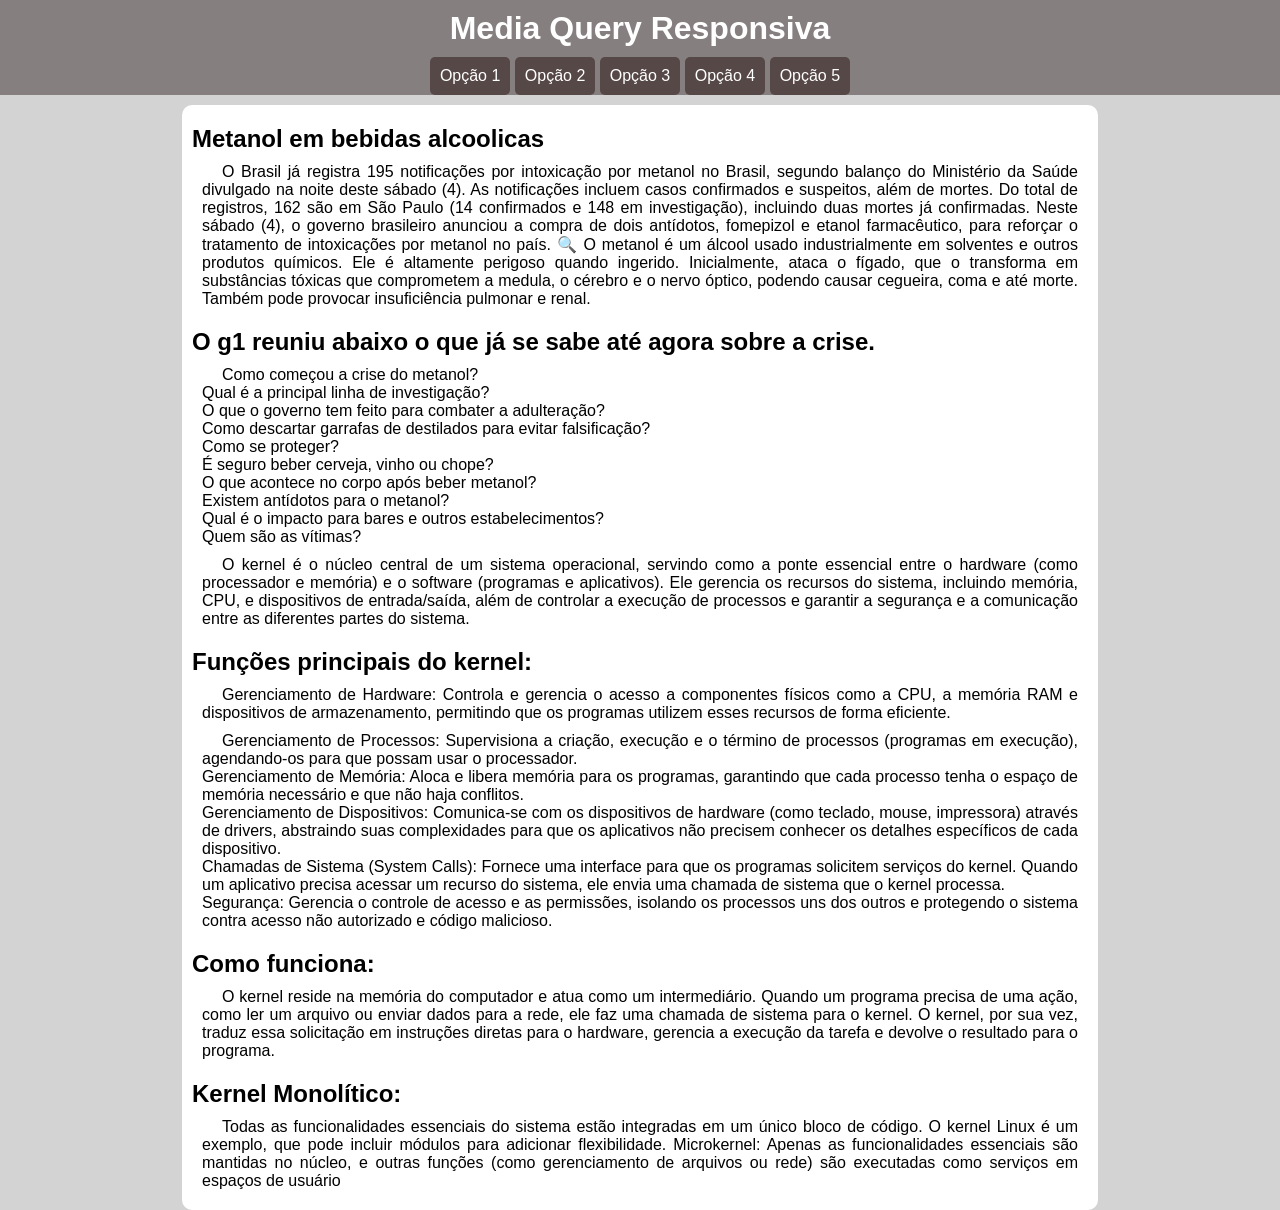
<file: media_responsiva/index.html>
<!DOCTYPE html>
<html lang="pt-br">
<head>
    <meta charset="UTF-8">
    <meta name="viewport" content="width=device-width, initial-scale=1.0">
    <title>Media Query</title>
    <link href="https://fonts.googleapis.com/css2?family=Material+Symbols+Outlined" rel="stylesheet"/>
    <link rel="stylesheet" href="estilos/style.css">
    <link rel="stylesheet" href="estilos/media-query.css">
</head>
<body onresize="mudouTamanho()">
    <header>
        <h1>Media Query Responsiva</h1>
        <span id="burguer" class="material-symbols-outlined" onclick="clickMenu()">menu</span>
        <menu id="itens">
            <ul>
                <li><a href="#">Opção 1</a></li>
                <li><a href="#">Opção 2</a></li>
                <li><a href="#">Opção 3</a></li>
                <li><a href="#">Opção 4</a></li>
                <li><a href="#">Opção 5</a></li>
            </ul>
        </menu>

    </header>
    <main>
        <article>
            <h2>Metanol em bebidas alcoolicas</h2>
            <p>
                O Brasil já registra 195 notificações por intoxicação por metanol no Brasil, segundo balanço do Ministério da Saúde divulgado na noite deste sábado (4).

As notificações incluem casos confirmados e suspeitos, além de mortes. Do total de registros, 162 são em São Paulo (14 confirmados e 148 em investigação), incluindo duas mortes já confirmadas.

Neste sábado (4), o governo brasileiro anunciou a compra de dois antídotos, fomepizol e etanol farmacêutico, para reforçar o tratamento de intoxicações por metanol no país.

🔍 O metanol é um álcool usado industrialmente em solventes e outros produtos químicos. Ele é altamente perigoso quando ingerido. Inicialmente, ataca o fígado, que o transforma em substâncias tóxicas que comprometem a medula, o cérebro e o nervo óptico, podendo causar cegueira, coma e até morte. Também pode provocar insuficiência pulmonar e renal.</p>

<h2>O g1 reuniu abaixo o que já se sabe até agora sobre a crise.</h2>

<p>Como começou a crise do metanol?<br>
Qual é a principal linha de investigação?<br>
O que o governo tem feito para combater a adulteração?<br>
Como descartar garrafas de destilados para evitar falsificação?<br>
Como se proteger?<br>
É seguro beber cerveja, vinho ou chope?<br>
O que acontece no corpo após beber metanol?<br>
Existem antídotos para o metanol?<br>
Qual é o impacto para bares e outros estabelecimentos?<br>
Quem são as vítimas?
    </p>
        <p>
                O kernel é o núcleo central de um sistema operacional, servindo como a ponte essencial entre o hardware (como processador e memória) e o software (programas e aplicativos). Ele gerencia os recursos do sistema, incluindo memória, CPU, e dispositivos de entrada/saída, além de controlar a execução de processos e garantir a segurança e a comunicação entre as diferentes partes do sistema.</p>
<h2>Funções principais do kernel:</h2>
<p>Gerenciamento de Hardware: Controla e gerencia o acesso a componentes físicos como a CPU, a memória RAM e dispositivos de armazenamento, permitindo que os programas utilizem esses recursos de forma eficiente.</p>
<p>
    Gerenciamento de Processos: Supervisiona a criação, execução e o término de processos (programas em execução), agendando-os para que possam usar o processador. <br>
    Gerenciamento de Memória: Aloca e libera memória para os programas, garantindo que cada processo tenha o espaço de memória necessário e que não haja conflitos. <br>
    Gerenciamento de Dispositivos: Comunica-se com os dispositivos de hardware (como teclado, mouse, impressora) através de drivers, abstraindo suas complexidades para que os aplicativos não precisem conhecer os detalhes específicos de cada dispositivo. <br>
    Chamadas de Sistema (System Calls): Fornece uma interface para que os programas solicitem serviços do kernel. Quando um aplicativo precisa acessar um recurso do sistema, ele envia uma chamada de sistema que o kernel processa. <br>
    Segurança: Gerencia o controle de acesso e as permissões, isolando os processos uns dos outros e protegendo o sistema contra acesso não autorizado e código malicioso. <br>
</p>
<h2>Como funciona:</h2>
<p>O kernel reside na memória do computador e atua como um intermediário. Quando um programa precisa de uma ação, como ler um arquivo ou enviar dados para a rede, ele faz uma chamada de sistema para o kernel. O kernel, por sua vez, traduz essa solicitação em instruções diretas para o hardware, gerencia a execução da tarefa e devolve o resultado para o programa. </p>
<h2>Kernel Monolítico: </h2>
<p>Todas as funcionalidades essenciais do sistema estão integradas em um único bloco de código. O kernel Linux é um exemplo, que pode incluir módulos para adicionar flexibilidade. Microkernel: Apenas as funcionalidades essenciais são mantidas no núcleo, e outras funções (como gerenciamento de arquivos ou rede) são executadas como serviços em espaços de usuário
            </p>
        </article>
    </main>
</body>
<script>
    function mudouTamanho() {
        if (window.innerWidth >= 768) {
            itens.style.display = 'block'
        } else {
            itens.style.display = 'none'
        }
    }

    function clickMenu() {
        if (itens.style.display == 'block') {
            itens.style.display = 'none'
        } else {
            itens.style.display = 'block'
        }
    }
</script>
</html>
</file>
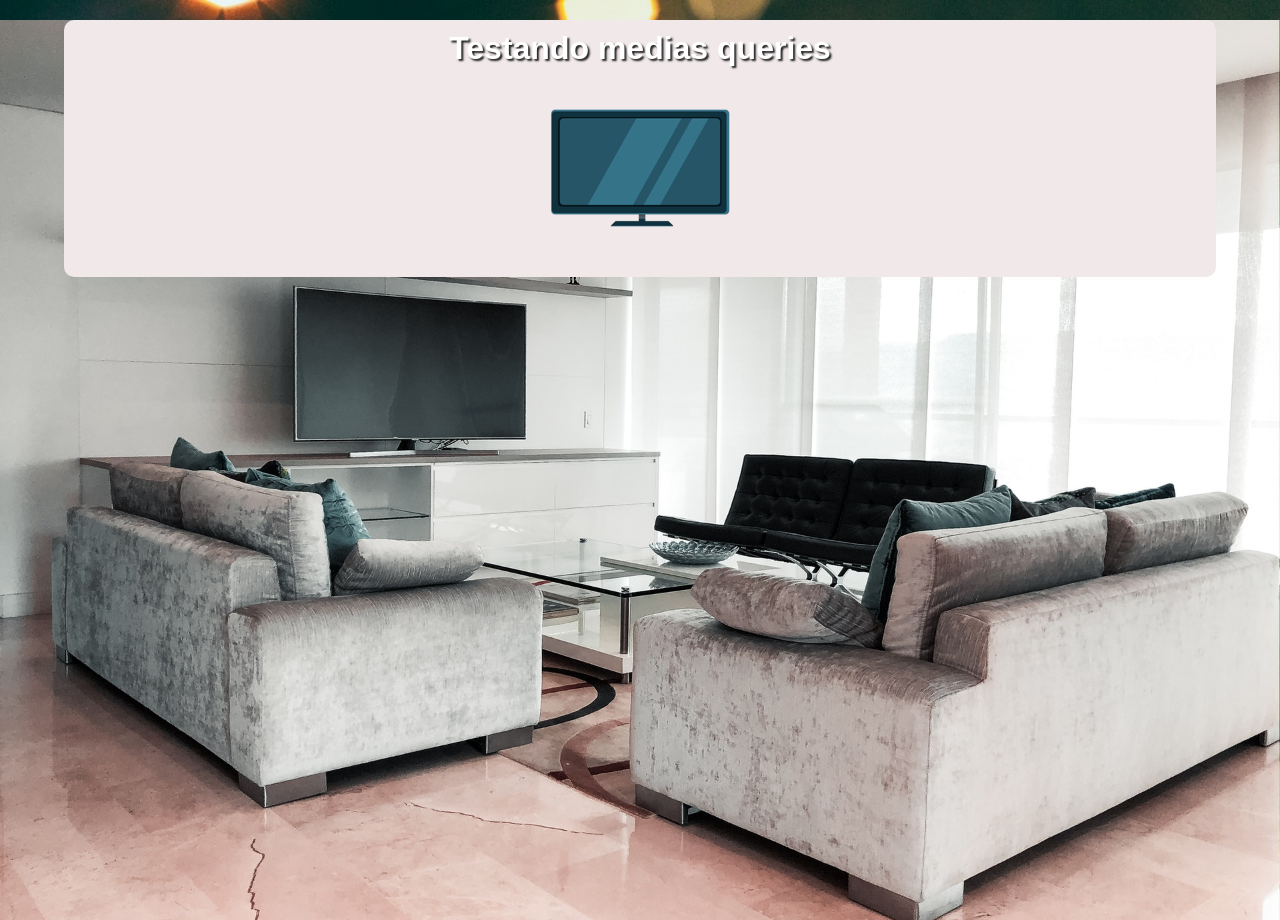
<file: testando_medias/index.html>
<!DOCTYPE html>
<html lang="pt-br">
<head>
    <meta charset="UTF-8">
    <meta name="viewport" content="width=device-width, initial-scale=1.0">
    <title>Media query</title>
    <link rel="stylesheet" href="estilos/style.css" media="all">
    <link rel="stylesheet" href="estilos/media-query.css">
</head>
<body>
    <main>
        <h1>Testando medias queries</h1>
        <img id="phone" src="imagens/icon-phone.png" alt="Versão para smartphone">
        <img id="tablete" src="imagens/icon-tablet.png" alt="Versão para tablet">
        <img id="print" src="imagens/icon-print.png" alt="Versão para impressora">
        <img id="pc" src="imagens/icon-pc.png" alt="Versão para computador">
        <img id="tv" src="imagens/icon-tv.png" alt="Versão para TV">
    </main>
</body>
</html>
</file>
<file: media_responsiva/estilos/style.css>
@charset "UTF-8";

* {
    font-family: Arial, Helvetica, sans-serif;
    margin: 0px;
    padding: 0px;
}

body, html {
    background-color: lightgray;
}
header {
    background-color: rgb(134, 127, 127)
}
span#burguer {
    background-color: rgb(56, 52, 52);
    color: white;
    display: block;
    text-align: center;
    padding: 10px;
    cursor: pointer;
}
span#burguer:hover {
    background-color: rgb(223, 206, 206);
    color: black;
}
header > h1 {
    padding: 10px;
    text-align: center;
    color: white;
}
menu {
    display: none;
}
menu ul {
    list-style: none;
    text-align: center;
}
menu > ul > li > a {
    display: block;
    padding: 10px;
    text-decoration: none;
    background-color: rgb(87, 72, 72);
    color: white;
    border-radius: 5px;

}
menu > ul > li > a:hover {
    background-color: gray;
}
main {
    width: 70vw;
    background-color: white;
    margin: auto;
    margin-top: 10px;
    padding: 10px;
    border-radius: 10px;
}
article > h2 {
    padding: 10px 0px 10px 0px;
}
article > p {
    text-align: justify;
    margin-bottom: 10px;
    text-indent: 20px;
    padding: 0px 10px 0px 10px;
}
</file>
<file: media_responsiva/estilos/media-query.css>
@charset "UTF-8";

/* Typical Device Breakpoints
------------------------------
Pequenas telas: até 600px
-> Celular: de 600 a 768px
-> Tablets: de 768 a 992px
-> Desktops: de 992 a 1200px
-> Grandes telas: acima de 1200px
*/
@media screen and (min-width: 768px) {
    span#burguer {
        display: none;
    }
    menu {
        display: block;
    }
    menu > ul > li {
        display: inline-block;
    }
}
</file>
<file: testando_medias/estilos/style.css>
@charset "UTF-8";

/* Versão Mobile First */

* {
    font-family: Arial, Helvetica, sans-serif;
    font-size: 1em;
    margin: 0px;
    padding: 0px;
    box-sizing: border-box;
}
body, html {
    height: 100vh;
    background: black url(../imagens/back-phone.jpg) no-repeat;
    background-size: cover;
    background-position: center center;
}
main {
    background-color: rgb(241, 233, 233);
    width: 90vw;
    margin: auto;
    margin-top: 20px;
    border-radius: 10px;
    padding: 10px;
}
h1 {
    text-align: center;
    color: white;
    font-size: 2em;
    text-shadow: 2px 2px 2px rgba(0, 0, 0, 0.856);
}
img {
    display: block;
    margin: auto;
}


img#phone { display: block; }
img#tablete { display: none; }
img#print { display: none; }
img#pc { display: none; }
img#tv { display: none; }
</file>
<file: testando_medias/estilos/media-query.css>
@charset "UTF-8";

/* Versão para demais medias */

/* Typical Device Breakpoints
------------------------------
Pequenas telas: até 600px
-> Celular: de 600 a 768px
-> Tablets: de 768 a 992px
-> Desktops: de 992 a 1200px
-> Grandes telas: acima de 1200px
*/
@media print { /* Impressoras */
    * {
        font-family: 'Courier New', Courier, monospace;
    }
    body {
        background-image: url(../imagens/back-print.jpg);
    }
    main {
        border: 2px solid black;
        text-align: center;
    }
    main h1 {
        text-shadow: none;
        color: black;
    }
    img#phone { display: none; }
    img#tablete { display: none; }
    img#print { display: block; }
    img#pc { display: none; }
    img#tv { display: none; }
    
    main::after {
    content: 'Essa impressão foi feita atraves do site www.cursoemvideo.com';
    text-decoration: overline;

}
}
@media screen and (min-width: 768px) and (max-width: 992px) { /* Tablets */
    body {
        background-image: url(../imagens/back-tablet.jpg);
    }
    img#phone { display: none; }
    img#tablete { display: block; }
    img#print { display: none; }
    img#pc { display: none; }
    img#tv { display: none; }
}
@media screen and (min-width: 992px) and (max-width: 1200px) { /* Desktops */
    body {
        background-image: url(../imagens/back-pc.jpg);
    }
    img#phone { display: none; }
    img#tablete { display: none; }
    img#print { display: none; }
    img#pc { display: block; }
    img#tv { display: none; }
}
@media screen and (min-width: 1200px) { /* Telas grandes */
    body {
        background-image: url(../imagens/back-tv.jpg);
    }
    img#phone { display: none; }
    img#tablete { display: none; }
    img#print { display: none; }
    img#pc { display: none; }
    img#tv { display: block; }
}
</file>
